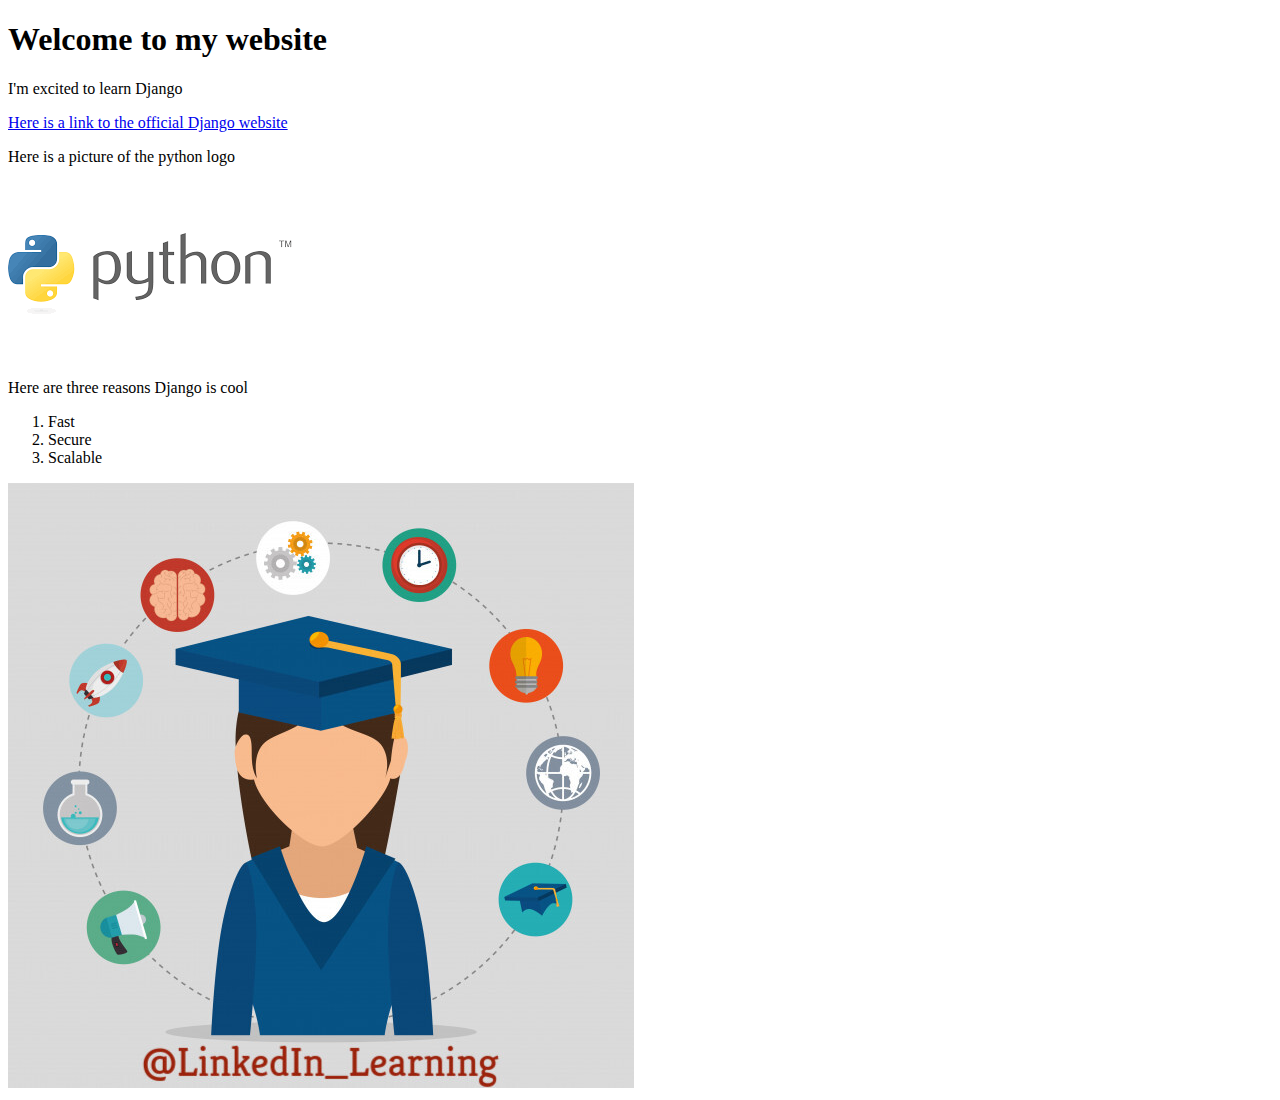
<file: basics.html>
<!DOCTYPE html>
<html lang="en">
  <head>
    <meta charset="UTF-8" />
    <meta name="viewport" content="width=device-width, initial-scale=1.0" />
    <title>Exercise Title</title>
  </head>
  <body>
    <h1>Welcome to my website</h1>
    <p>I'm excited to learn Django</p>
    <a href="https://www.djangoproject.com">
      Here is a link to the official Django website
    </a>
    <p>Here is a picture of the python logo</p>
    <img
      src="[data-uri]"
      alt="Python logo"
    />

    <p>Here are three reasons Django is cool</p>
    <ol>
      <li>Fast</li>
      <li>Secure</li>
      <li>Scalable</li>
    </ol>

    <a href="https://www.djangoproject.com">
      <img src="LinkedIn_Learning.jpg" alt="" />
    </a>
  </body>
</html>
</file>
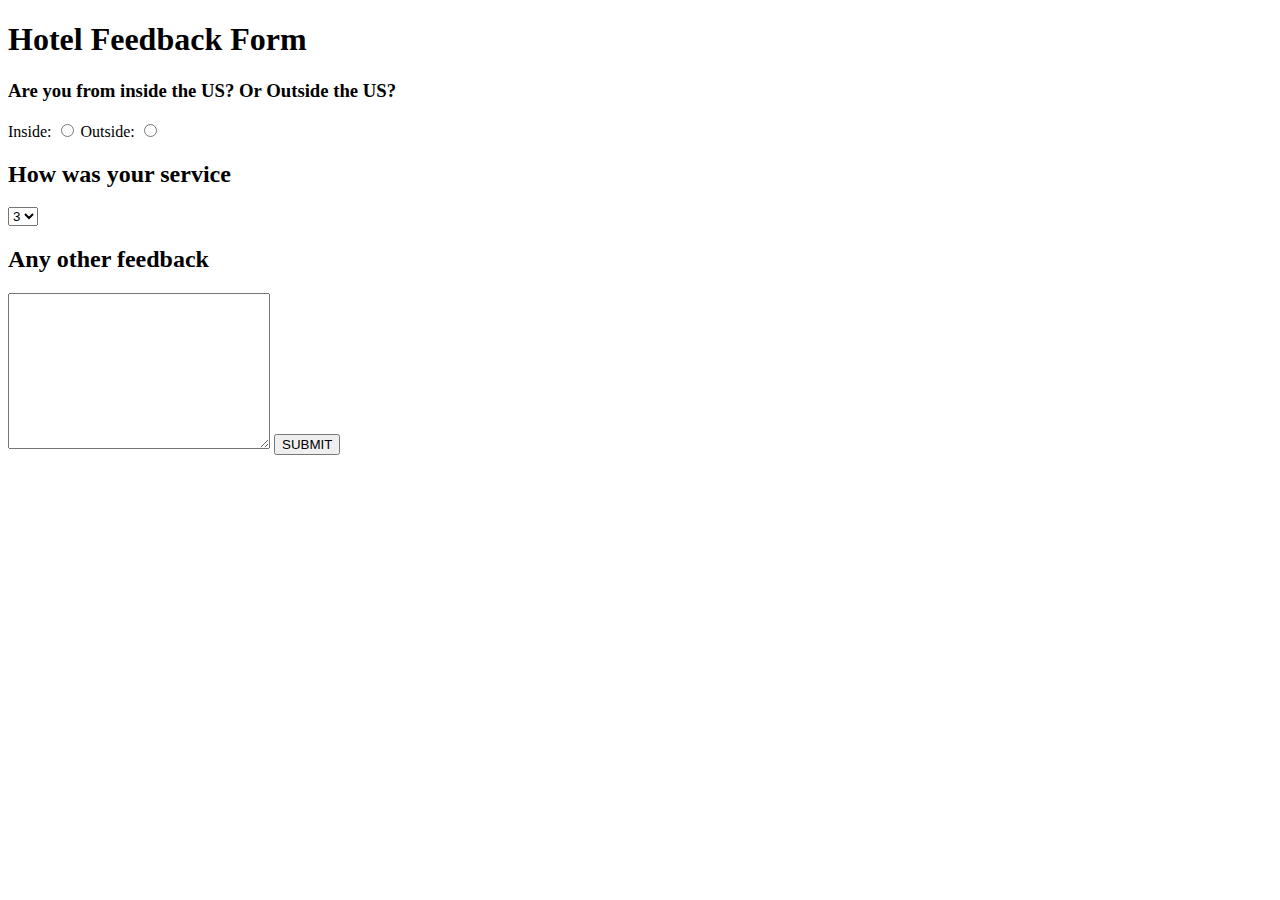
<file: forms.html>
<!DOCTYPE html>
<html lang="en">
  <head>
    <meta charset="UTF-8" />
    <meta name="viewport" content="width=device-width, initial-scale=1.0" />
    <title>Hotel Feedback</title>
  </head>
  <body>
    <h1>Hotel Feedback Form</h1>
    <form action="" method="get">
      <h3>Are you from inside the US? Or Outside the US?</h3>

      <label for="inusa">Inside:</label>

      <input id="inusa" type="radio" name="loc" value="inside" />

      <label for="outusa">Outside:</label>
      <input id="outusa" type="radio" name="loc" value="outside" />

      <h2>How was your service</h2>

      <select name="stars" id="">
        <option value="Great">3</option>
        <option value="Okay">2</option>
        <option value="Bad">1</option>
      </select>

      <h2>Any other feedback</h2>
      <textarea name="mytext" id="" cols="30" rows="10"></textarea>

      <input type="submit" value="SUBMIT" />
    </form>
  </body>
</html>

<!-- specificity  -->
</file>
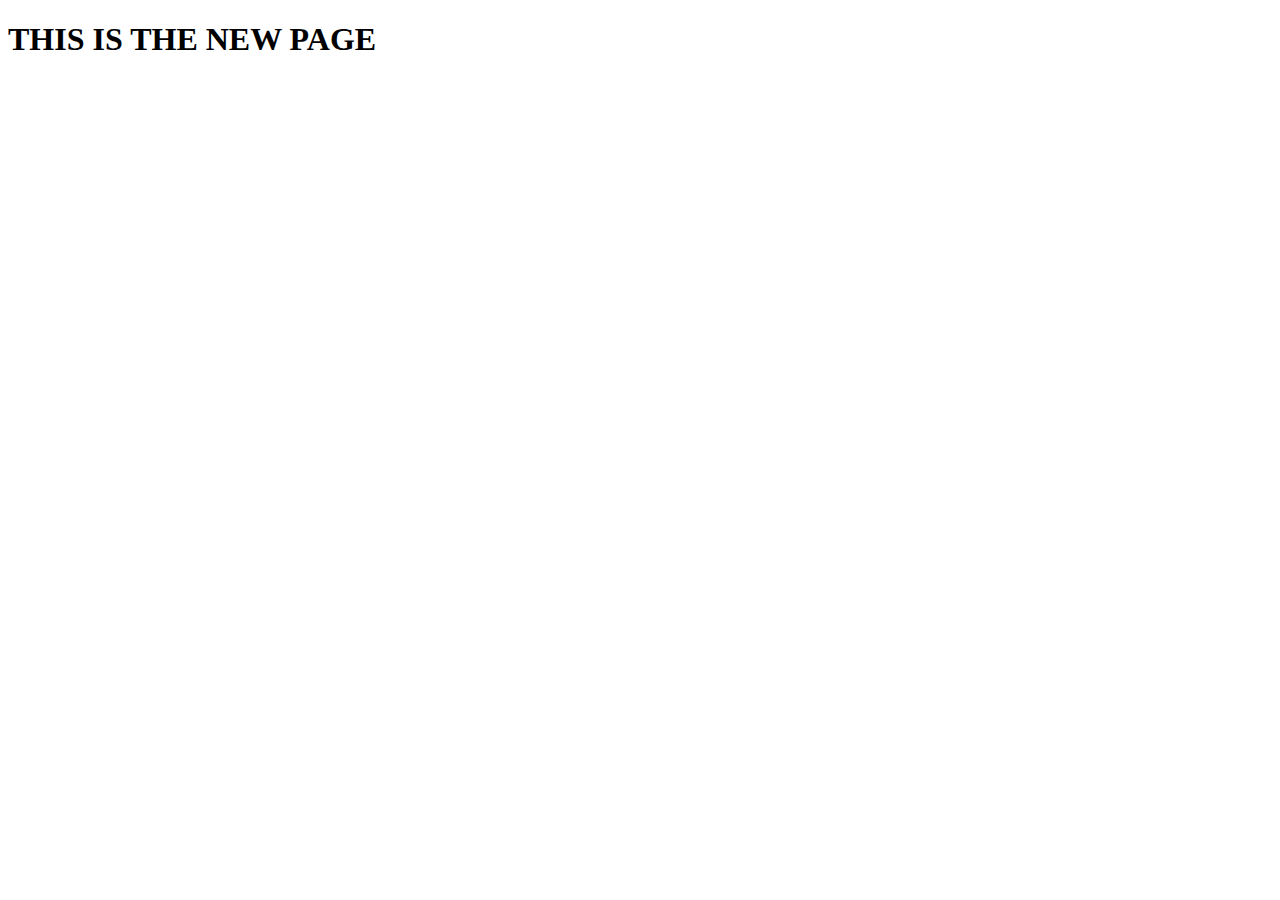
<file: newpage.html>
<!DOCTYPE html>
<html lang="en">
  <head>
    <meta charset="UTF-8" />
    <meta name="viewport" content="width=device-width, initial-scale=1.0" />
    <title>Document</title>
  </head>
  <body>
    <h1>THIS IS THE NEW PAGE</h1>
  </body>
</html>
</file>
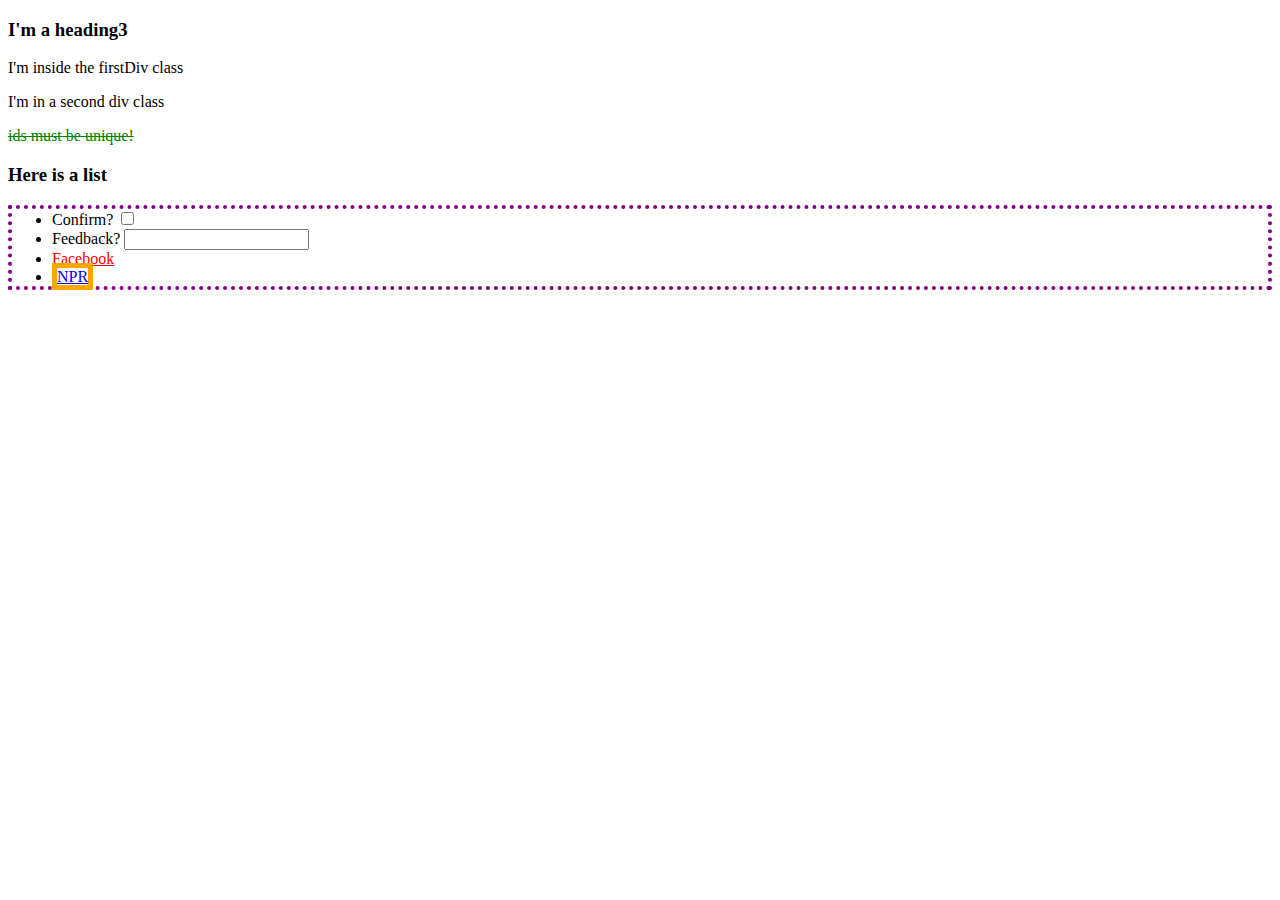
<file: CSS_LEVEL_ONE/Parrt1.html>
<!DOCTYPE html>
<html lang="en">
  <head>
    <meta charset="UTF-8" />
    <meta name="viewport" content="width=device-width, initial-scale=1.0" />
    <title>CSS BASICS</title>
    <link rel="stylesheet" href="PART1_master.css" />
  </head>
  <body>
    <h3>I'm a heading3</h3>

    <div class="firstDiv">
      <p>I'm inside the firstDiv class</p>
    </div>
    <div class="secondDiv">
      <p>I'm in a second div class</p>
    </div>

    <p id="singledout">ids must be unique!</p>

    <h3>Here is a list</h3>

    <ul>
      <li>Confirm? <input type="checkbox" name="" id="" /></li>
      <li>Feedback? <input type="text" /></li>
      <li><a href="www.facebook.com">Facebook</a></li>
      <li><a href="www.npr.org"> NPR</a></li>
    </ul>
  </body>
</html>
</file>
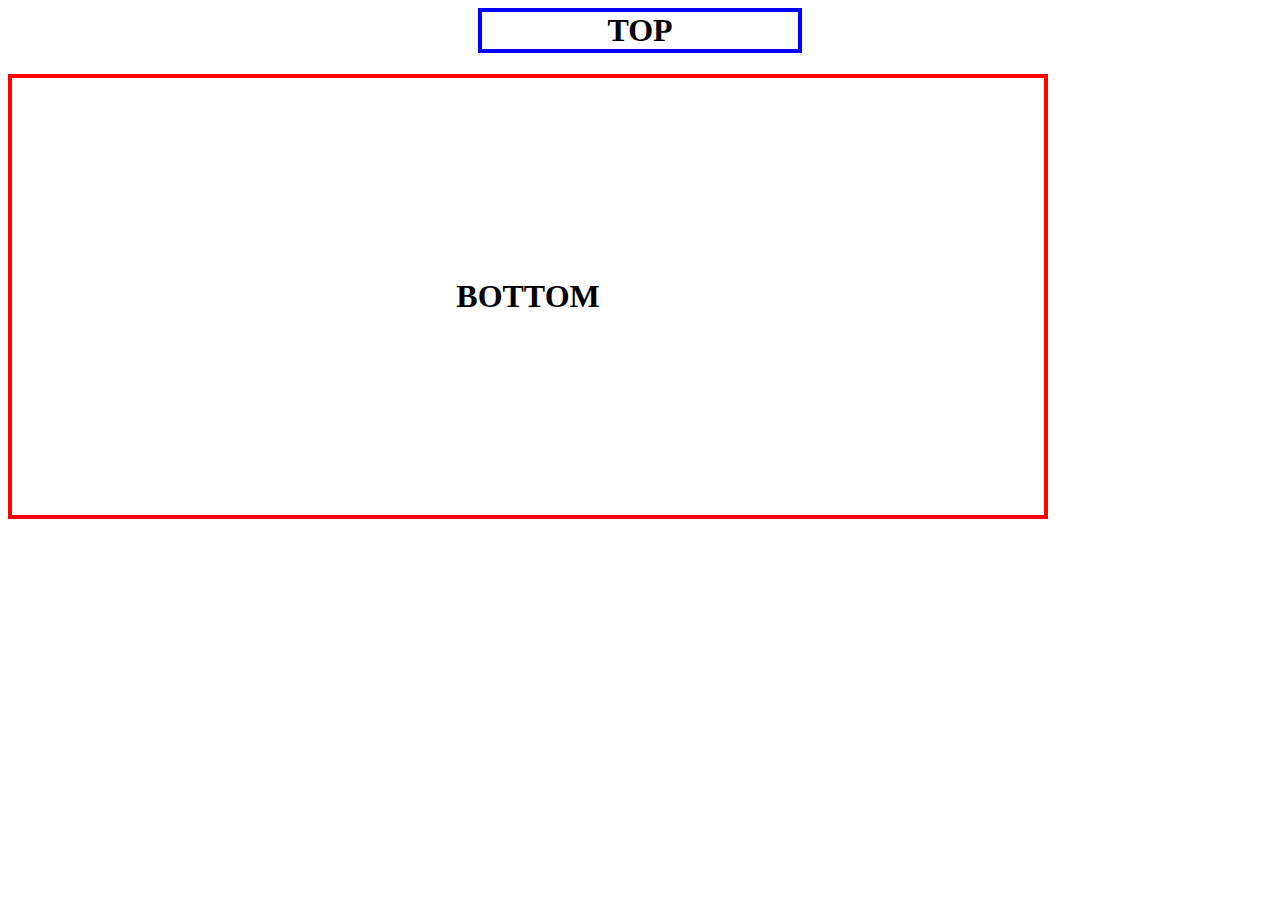
<file: CSS_LEVEL_TWO/Part1_font.html>
<!DOCTYPE html>
<html lang="en">
  <head>
    <meta charset="UTF-8" />
    <meta name="viewport" content="width=device-width, initial-scale=1.0" />
    <title>Document</title>
    <link rel="stylesheet" href="Part1_font.css" />
  </head>
  <body>
    <h1 id="top">TOP</h1>
    <h1 id="bottom">BOTTOM</h1>
  </body>
</html>
</file>
<file: CSS_LEVEL_ONE/PART1_master.css>
.firstDiv {
    color: blue;
}

.secondDiv {
    color: red;
}

#singledout {
    color: green;
    text-decoration: line-through;
}

* {
    color: black;
}

h3 + ul {
    border: 4px dotted purple;
}
li a {
    color: red;
}

li a[href='www.npr.org'] {
    color: blue;
    border: 5px solid orange;
}
</file>
<file: CSS_LEVEL_TWO/Part1_font.css>
#top {
    border: 4px  solid blue;
    width: 25%;
    text-align: center;
    margin: auto; 
}

#bottom {
    border: 4px solid red;
    width: 50%;
    padding: 200px;
    text-align: center;
}
</file>
